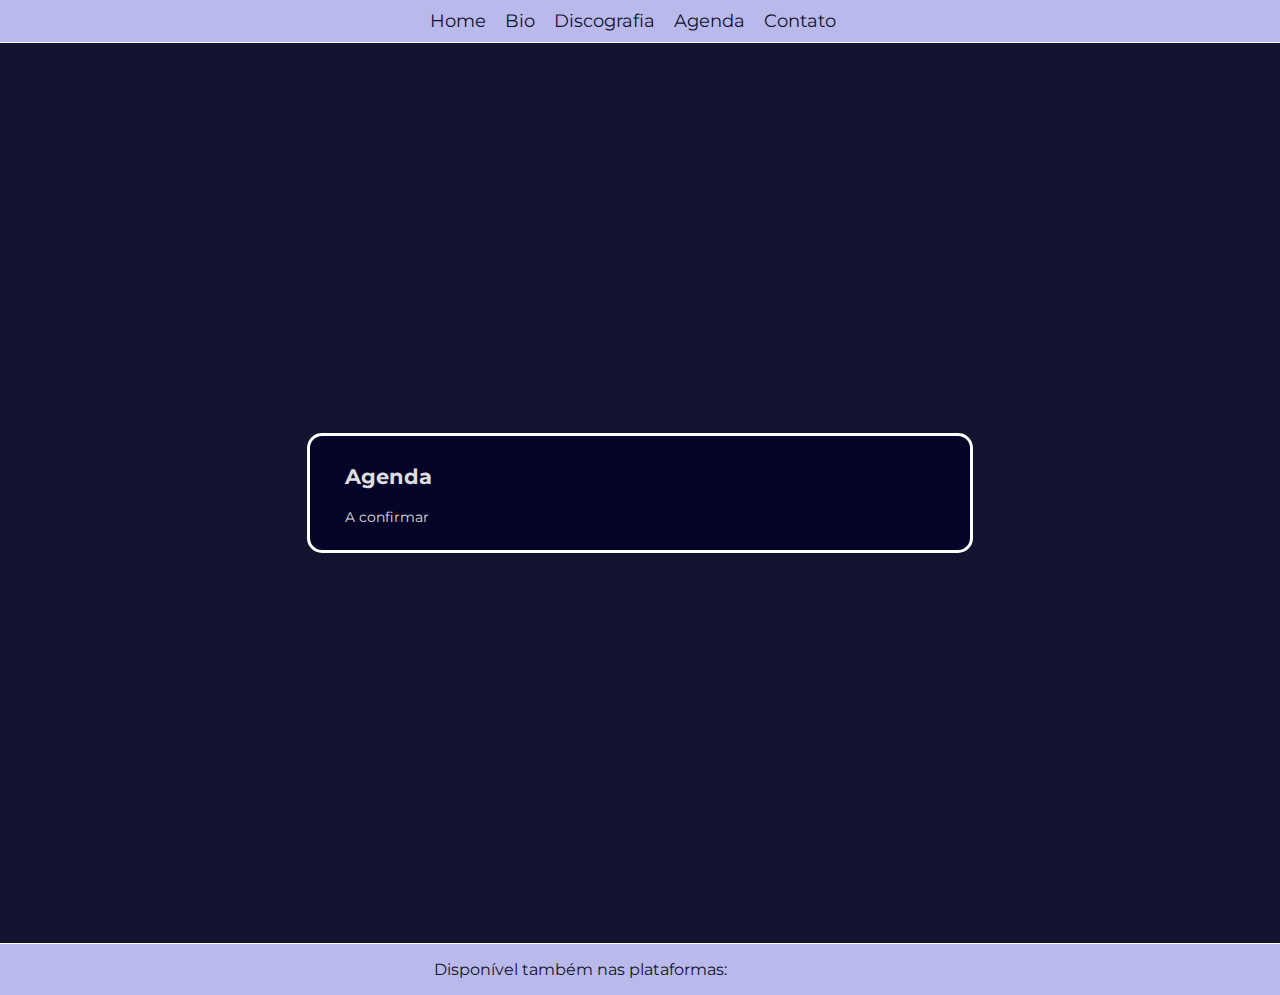
<file: agenda.html>
<!DOCTYPE html>
<html lang="pt-br">

<head>
  <meta charset="UTF-8">
  <meta http-equiv="X-UA-Compatible" content="IE=edge">
  <meta name="viewport" content="width=device-width, initial-scale=1.0">
  <link rel="stylesheet" href="https://pro.fontawesome.com/releases/v5.10.0/css/all.css" integrity="sha384-AYmEC3Yw5cVb3ZcuHtOA93w35dYTsvhLPVnYs9eStHfGJvOvKxVfELGroGkvsg+p" crossorigin="anonymous" />
  <link rel="stylesheet" href="css/style.css">
  <link rel="stylesheet" href="css/bio.css">
  <link rel="preconnect" href="https://fonts.googleapis.com">
  <link rel="preconnect" href="https://fonts.gstatic.com" crossorigin>
  <link href="https://fonts.googleapis.com/css2?family=Montserrat&display=swap" rel="stylesheet">
  <link rel="stylesheet" href="https://cdnjs.cloudflare.com/ajax/libs/font-awesome/6.2.1/css/all.min.css" integrity="sha512-MV7K8+y+gLIBoVD59lQIYicR65iaqukzvf/nwasF0nqhPay5w/9lJmVM2hMDcnK1OnMGCdVK+iQrJ7lzPJQd1w==" crossorigin="anonymous" referrerpolicy="no-referrer" />
  <title>Igor Mascarenhas</title>
</head>

<body>
  <header class="cabecalho">
    <nav>
      <a class="texto-menu" href="index.html">Home</a>
      <a class="texto-menu" href="bio.html">Bio</a>
      <a class="texto-menu" href="discografia.html">Discografia</a>
      <a class="texto-menu" href="agenda.html">Agenda</a>
      <a class="texto-menu" href="contato.html">Contato</a>
    </nav>
  </header>

  <main class="bio">
    <div class="conteudo-bio">
      <div class="coluna">
        <h2>Agenda</h2>
        <p>A confirmar</p>
      </div>
    </div>
  </main>

  <footer class="rodape">
    <div class="redes-sociais">
      <p>Disponível também nas plataformas:</p>
      <nav>
        <ul class="lista-redes">
          <li class="rede">
            <a href="https://open.spotify.com/artist/6rjWU7pNCvSQjUeJ12wu1P" target="_blank">
              <i class="fa-brands fa-spotify"></i>
            </a>
          </li>
          <li class="rede"><a href="https://music.apple.com/mg/artist/igor-mascarenhas/1484257526" target="_blank"><i class="fa-brands fa-apple"></i></a></li>
          <li class="rede"><a href="https://soundcloud.com/igormascarenhas" target="_blank"><i class="fa-brands fa-soundcloud"></i></a></li>
          <li class="rede"><a href="https://www.youtube.com/channel/UCNFqvVptm9fWeZS9FVCVhUg" target="_blank"><i class="fa-brands fa-youtube"></i></a></li>
        </ul>
      </nav>
    </div>
  </footer>

  <script src="js/script.js"></script>

</body>

</html>
</file>
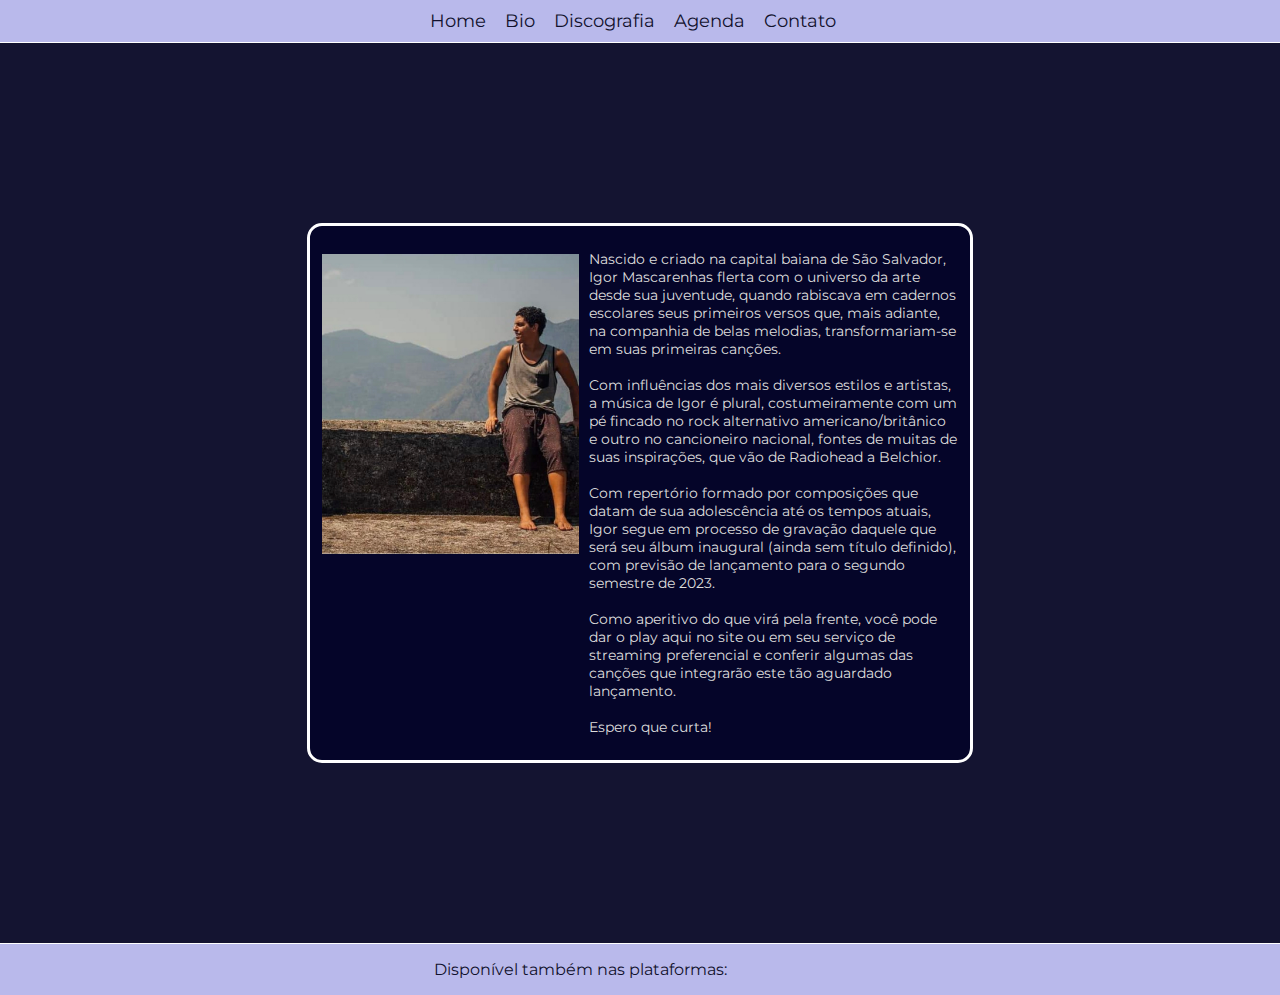
<file: bio.html>
<!DOCTYPE html>
<html lang="pt-br">

<head>
  <meta charset="UTF-8">
  <meta http-equiv="X-UA-Compatible" content="IE=edge">
  <meta name="viewport" content="width=device-width, initial-scale=1.0">
  <link rel="stylesheet" href="https://pro.fontawesome.com/releases/v5.10.0/css/all.css" integrity="sha384-AYmEC3Yw5cVb3ZcuHtOA93w35dYTsvhLPVnYs9eStHfGJvOvKxVfELGroGkvsg+p" crossorigin="anonymous" />
  <link rel="stylesheet" href="css/style.css">
  <link rel="stylesheet" href="css/bio.css">
  <link rel="preconnect" href="https://fonts.googleapis.com">
  <link rel="preconnect" href="https://fonts.gstatic.com" crossorigin>
  <link href="https://fonts.googleapis.com/css2?family=Montserrat&display=swap" rel="stylesheet">
  <link rel="stylesheet" href="https://cdnjs.cloudflare.com/ajax/libs/font-awesome/6.2.1/css/all.min.css" integrity="sha512-MV7K8+y+gLIBoVD59lQIYicR65iaqukzvf/nwasF0nqhPay5w/9lJmVM2hMDcnK1OnMGCdVK+iQrJ7lzPJQd1w==" crossorigin="anonymous" referrerpolicy="no-referrer" />
  <title>Igor Mascarenhas</title>
</head>

<body>
  <header class="cabecalho">
    <nav>
      <a class="texto-menu" href="index.html">Home</a>
      <a class="texto-menu" href="bio.html">Bio</a>
      <a class="texto-menu" href="discografia.html">Discografia</a>
      <a class="texto-menu" href="agenda.html">Agenda</a>
      <a class="texto-menu" href="contato.html">Contato</a>
    </nav>
  </header>

  <main class="bio">
    <div class="conteudo-bio">
      <img src="img/igor-mascarenhas.jpeg" class="foto-igor">
      <p>Nascido e criado na capital baiana de São Salvador, Igor Mascarenhas flerta com o universo da arte desde sua juventude, quando rabiscava em cadernos escolares seus primeiros versos que, mais adiante, na companhia de belas melodias, transformariam-se em suas primeiras canções.<br><br>

        Com influências dos mais diversos estilos e artistas, a música de Igor é plural, costumeiramente com um pé fincado no rock alternativo americano/britânico e outro no cancioneiro nacional, fontes de muitas de suas inspirações, que vão de Radiohead a Belchior. <br><br>

        Com repertório formado por composições que datam de sua adolescência até os tempos atuais, Igor segue em processo de gravação daquele que será seu álbum inaugural (ainda sem título definido), com previsão de lançamento para o segundo semestre de 2023.<br><br>

        Como aperitivo do que virá pela frente, você pode dar o play aqui no site ou em seu serviço de streaming preferencial e conferir algumas das canções que integrarão este tão aguardado lançamento.<br><br>

        Espero que curta!</p>
    </div>

  </main>

  <footer class="rodape">
    <div class="redes-sociais">
      <p>Disponível também nas plataformas:</p>
      <nav>
        <ul class="lista-redes">
          <li class="rede">
            <a href="https://open.spotify.com/artist/6rjWU7pNCvSQjUeJ12wu1P" target="_blank">
              <i class="fa-brands fa-spotify"></i>
            </a>
          </li>
          <li class="rede"><a href="https://music.apple.com/mg/artist/igor-mascarenhas/1484257526" target="_blank"><i class="fa-brands fa-apple"></i></a></li>
          <li class="rede"><a href="https://soundcloud.com/igormascarenhas" target="_blank"><i class="fa-brands fa-soundcloud"></i></a></li>
          <li class="rede"><a href="https://www.youtube.com/channel/UCNFqvVptm9fWeZS9FVCVhUg" target="_blank"><i class="fa-brands fa-youtube"></i></a></li>
        </ul>
      </nav>
    </div>
  </footer>

  <script src="js/script.js"></script>

</body>

</html>
</file>
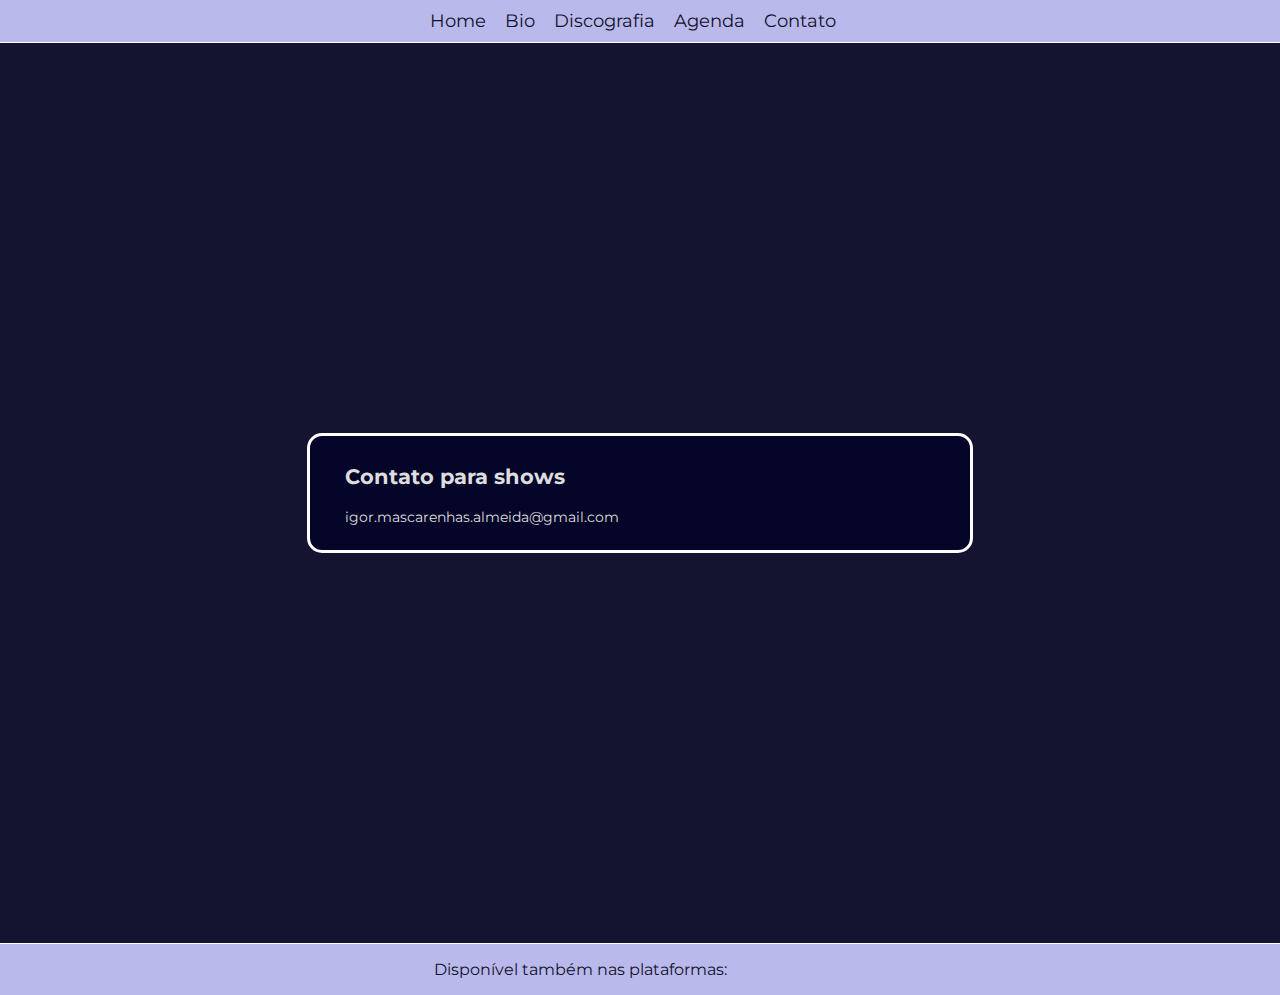
<file: contato.html>
<!DOCTYPE html>
<html lang="pt-br">

<head>
  <meta charset="UTF-8">
  <meta http-equiv="X-UA-Compatible" content="IE=edge">
  <meta name="viewport" content="width=device-width, initial-scale=1.0">
  <link rel="stylesheet" href="https://pro.fontawesome.com/releases/v5.10.0/css/all.css" integrity="sha384-AYmEC3Yw5cVb3ZcuHtOA93w35dYTsvhLPVnYs9eStHfGJvOvKxVfELGroGkvsg+p" crossorigin="anonymous" />
  <link rel="stylesheet" href="css/style.css">
  <link rel="stylesheet" href="css/bio.css">
  <link rel="preconnect" href="https://fonts.googleapis.com">
  <link rel="preconnect" href="https://fonts.gstatic.com" crossorigin>
  <link href="https://fonts.googleapis.com/css2?family=Montserrat&display=swap" rel="stylesheet">
  <link rel="stylesheet" href="https://cdnjs.cloudflare.com/ajax/libs/font-awesome/6.2.1/css/all.min.css" integrity="sha512-MV7K8+y+gLIBoVD59lQIYicR65iaqukzvf/nwasF0nqhPay5w/9lJmVM2hMDcnK1OnMGCdVK+iQrJ7lzPJQd1w==" crossorigin="anonymous" referrerpolicy="no-referrer" />
  <title>Igor Mascarenhas</title>
</head>

<body>
  <header class="cabecalho">
    <nav>
      <a class="texto-menu" href="index.html">Home</a>
      <a class="texto-menu" href="bio.html">Bio</a>
      <a class="texto-menu" href="discografia.html">Discografia</a>
      <a class="texto-menu" href="agenda.html">Agenda</a>
      <a class="texto-menu" href="contato.html">Contato</a>
    </nav>
  </header>

  <main class="bio">
    <div class="conteudo-bio">
      <div class="coluna">
        <h2>Contato para shows</h2>
        <p>igor.mascarenhas.almeida@gmail.com</p>
      </div>
    </div>
  </main>

  <footer class="rodape">
    <div class="redes-sociais">
      <p>Disponível também nas plataformas:</p>
      <nav>
        <ul class="lista-redes">
          <li class="rede">
            <a href="https://open.spotify.com/artist/6rjWU7pNCvSQjUeJ12wu1P" target="_blank">
              <i class="fa-brands fa-spotify"></i>
            </a>
          </li>
          <li class="rede"><a href="https://music.apple.com/mg/artist/igor-mascarenhas/1484257526" target="_blank"><i class="fa-brands fa-apple"></i></a></li>
          <li class="rede"><a href="https://soundcloud.com/igormascarenhas" target="_blank"><i class="fa-brands fa-soundcloud"></i></a></li>
          <li class="rede"><a href="https://www.youtube.com/channel/UCNFqvVptm9fWeZS9FVCVhUg" target="_blank"><i class="fa-brands fa-youtube"></i></a></li>
        </ul>
      </nav>
    </div>
  </footer>

  <script src="js/script.js"></script>

</body>

</html>
</file>
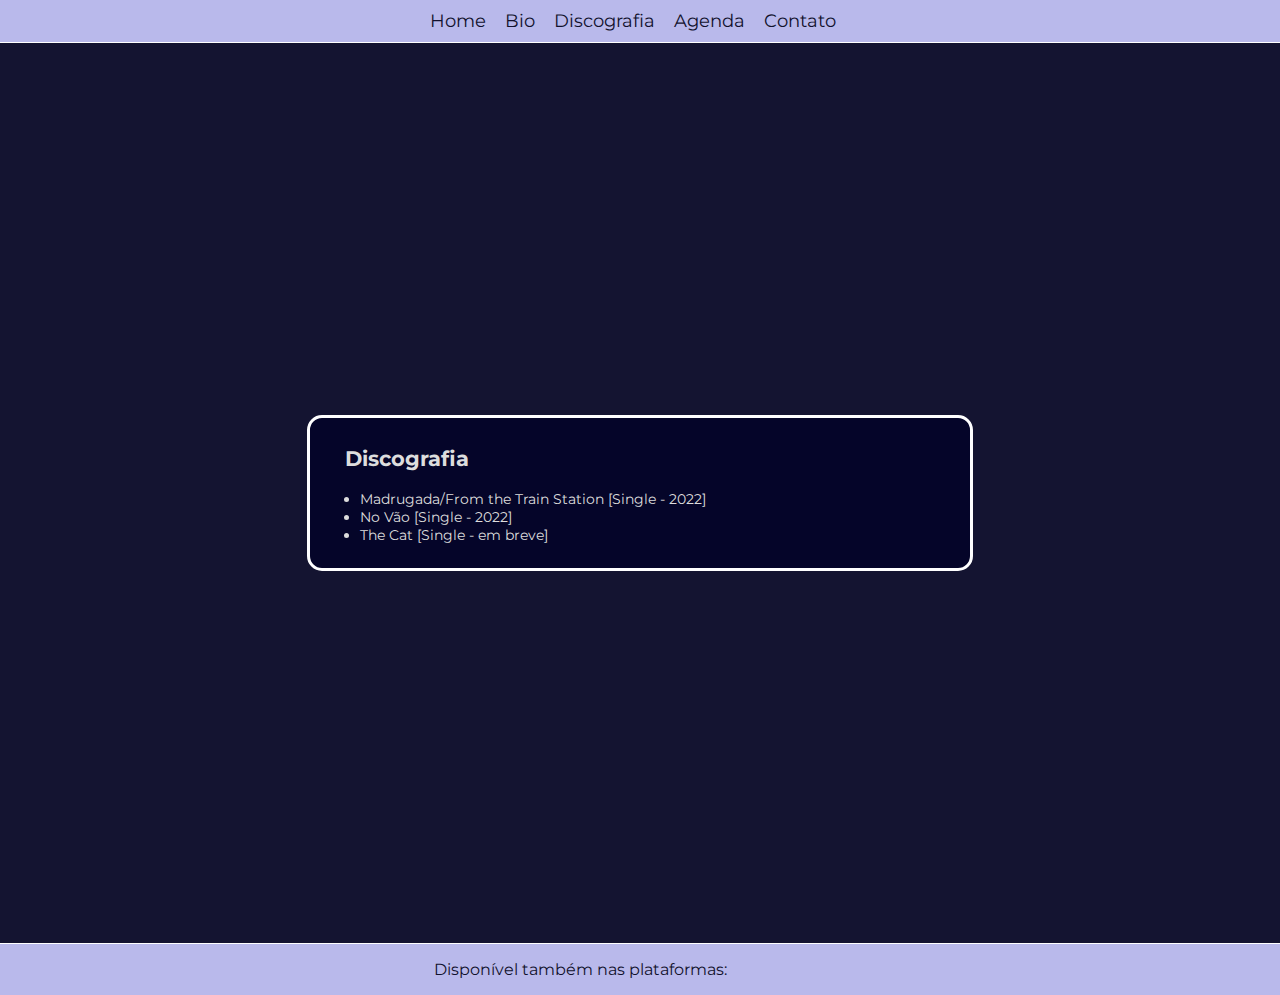
<file: discografia.html>
<!DOCTYPE html>
<html lang="pt-br">

<head>
  <meta charset="UTF-8">
  <meta http-equiv="X-UA-Compatible" content="IE=edge">
  <meta name="viewport" content="width=device-width, initial-scale=1.0">
  <link rel="stylesheet" href="https://pro.fontawesome.com/releases/v5.10.0/css/all.css" integrity="sha384-AYmEC3Yw5cVb3ZcuHtOA93w35dYTsvhLPVnYs9eStHfGJvOvKxVfELGroGkvsg+p" crossorigin="anonymous" />
  <link rel="stylesheet" href="css/style.css">
  <link rel="stylesheet" href="css/bio.css">
  <link rel="preconnect" href="https://fonts.googleapis.com">
  <link rel="preconnect" href="https://fonts.gstatic.com" crossorigin>
  <link href="https://fonts.googleapis.com/css2?family=Montserrat&display=swap" rel="stylesheet">
  <link rel="stylesheet" href="https://cdnjs.cloudflare.com/ajax/libs/font-awesome/6.2.1/css/all.min.css" integrity="sha512-MV7K8+y+gLIBoVD59lQIYicR65iaqukzvf/nwasF0nqhPay5w/9lJmVM2hMDcnK1OnMGCdVK+iQrJ7lzPJQd1w==" crossorigin="anonymous" referrerpolicy="no-referrer" />
  <title>Igor Mascarenhas</title>
</head>

<body>
  <header class="cabecalho">
    <nav>
      <a class="texto-menu" href="index.html">Home</a>
      <a class="texto-menu" href="bio.html">Bio</a>
      <a class="texto-menu" href="discografia.html">Discografia</a>
      <a class="texto-menu" href="agenda.html">Agenda</a>
      <a class="texto-menu" href="contato.html">Contato</a>
    </nav>
  </header>

  <main class="bio">
    <div class="conteudo-bio">
      <div class="coluna">
        <h2>Discografia</h2>
        <ul>
          <li>Madrugada/From the Train Station [Single - 2022]</li>
          <li>No Vão [Single - 2022]</li>
          <li>The Cat [Single - em breve]</li>
      </div>
    </div>

  </main>

  <footer class="rodape">
    <div class="redes-sociais">
      <p>Disponível também nas plataformas:</p>
      <nav>
        <ul class="lista-redes">
          <li class="rede">
            <a href="https://open.spotify.com/artist/6rjWU7pNCvSQjUeJ12wu1P" target="_blank">
              <i class="fa-brands fa-spotify"></i>
            </a>
          </li>
          <li class="rede"><a href="https://music.apple.com/mg/artist/igor-mascarenhas/1484257526" target="_blank"><i class="fa-brands fa-apple"></i></a></li>
          <li class="rede"><a href="https://soundcloud.com/igormascarenhas" target="_blank"><i class="fa-brands fa-soundcloud"></i></a></li>
          <li class="rede"><a href="https://www.youtube.com/channel/UCNFqvVptm9fWeZS9FVCVhUg" target="_blank"><i class="fa-brands fa-youtube"></i></a></li>
        </ul>
      </nav>
    </div>
  </footer>

  <script src="js/script.js"></script>

</body>

</html>
</file>
<file: css/style.css>
/* Geral */

body {
  margin: 0;
}

/* Cabeçalho */

.cabecalho {
  display: flex;
  flex-direction: row;
  justify-content: center;
  align-items: center;
  background-color: rgb(185, 185, 235);
  border-bottom-style: solid;
  border-bottom-width: 1px;
  border-bottom-color: white;
  padding: 10px;
}

.texto-menu {
  text-decoration: none;
  color: rgb(17, 17, 45);
  font-family: "Montserrat", sans-serif;
  font-size: 18px;
  margin-right: 15px;
}

.texto-menu:hover {
  font-weight: bolder;
}

/* Conteúdo Principal */

.audio-player {
  margin: 0;
  padding: 0;
  display: flex;
  flex-direction: column;
  align-items: center;
  justify-content: center;
  height: 100vh;
  color: #ddd;
  font-family: "Montserrat", sans-serif;
  background-color: rgb(17, 17, 45);
}

.conteudo {
  border-radius: 15px;
  border: 3px solid white;
  padding: 10px;
  background-color: rgb(5, 5, 41);
}

img {
  width: 300px;
  height: 300px;
}

.descricao {
  width: 300px;
}

h2 {
  margin-bottom: 5px;
}

.duracao {
  width: 300px;
  margin-top: 25px;
}

.barra {
  width: 300px;
  height: 6px;
  border: 1px solid #eee;
  border-radius: 5px;
  display: flex;
  align-items: center;
  justify-content: flex-start;
}

progress {
  height: 6px;
  width: 0%;
  background-color: #333;
}

.ponto {
  width: 20px;
  height: 20px;
  background-color: #eee;
  border-radius: 50%;
  margin-left: -10px;
}

.tempo {
  display: flex;
  width: 300px;
  justify-content: space-between;
}

.player {
  width: 300px;
  display: flex;
  justify-content: space-around;
  align-items: center;
  margin-top: 15px;
}

.botao-play,
.botao-pause {
  font-size: 50px;
  cursor: pointer;
}

.setas {
  font-size: 40px;
  cursor: pointer;
}

.botao-pause {
  display: none;
}

/* Rodapé */

.rodape {
  display: flex;
  flex-direction: row;
  justify-content: center;
  align-items: center;
  background-color: rgb(185, 185, 235);
  border-top-style: solid;
  border-top-width: 1px;
  border-top-color: white;
}

.redes-sociais {
  padding-left: 20px;
  display: flex;
  flex-direction: row;
}

.redes-sociais p {
  color: rgb(17, 17, 45);
  font-family: "Montserrat", sans-serif;
}

.lista-redes {
  display: flex;
  flex-direction: row;
  justify-content: center;
  align-items: center;
  list-style: none;
}

.rede {
  padding-right: 25px;
}

/* Alinhando seções */

.coluna {
  display: flex;
  flex-direction: column;
}

h2 {
  display: flex;
  align-items: start;
  padding-left: 25px;
}

.coluna p {
  padding-left: 15px;
}
</file>
<file: css/bio.css>
.bio {
  margin: 0;
  padding: 0;
  display: flex;
  flex-direction: row;
  align-items: center;
  justify-content: center;
  height: 100vh;
  background-color: rgb(20, 20, 49);
  color: #ddd;
  font-family: "Montserrat", sans-serif;
  font-size: 14px;
}

.conteudo-bio {
  display: flex;
  flex-direction: row;
  border-radius: 15px;
  border: 3px solid white;
  padding: 10px;
  background-color: rgb(5, 5, 41);
  width: 50%;
}

.conteudo-bio p {
  margin-left: 10px;
  margin-right: 2px;
}

.foto-igor {
  margin-top: 18px;
  margin-left: 2px;
}
</file>
